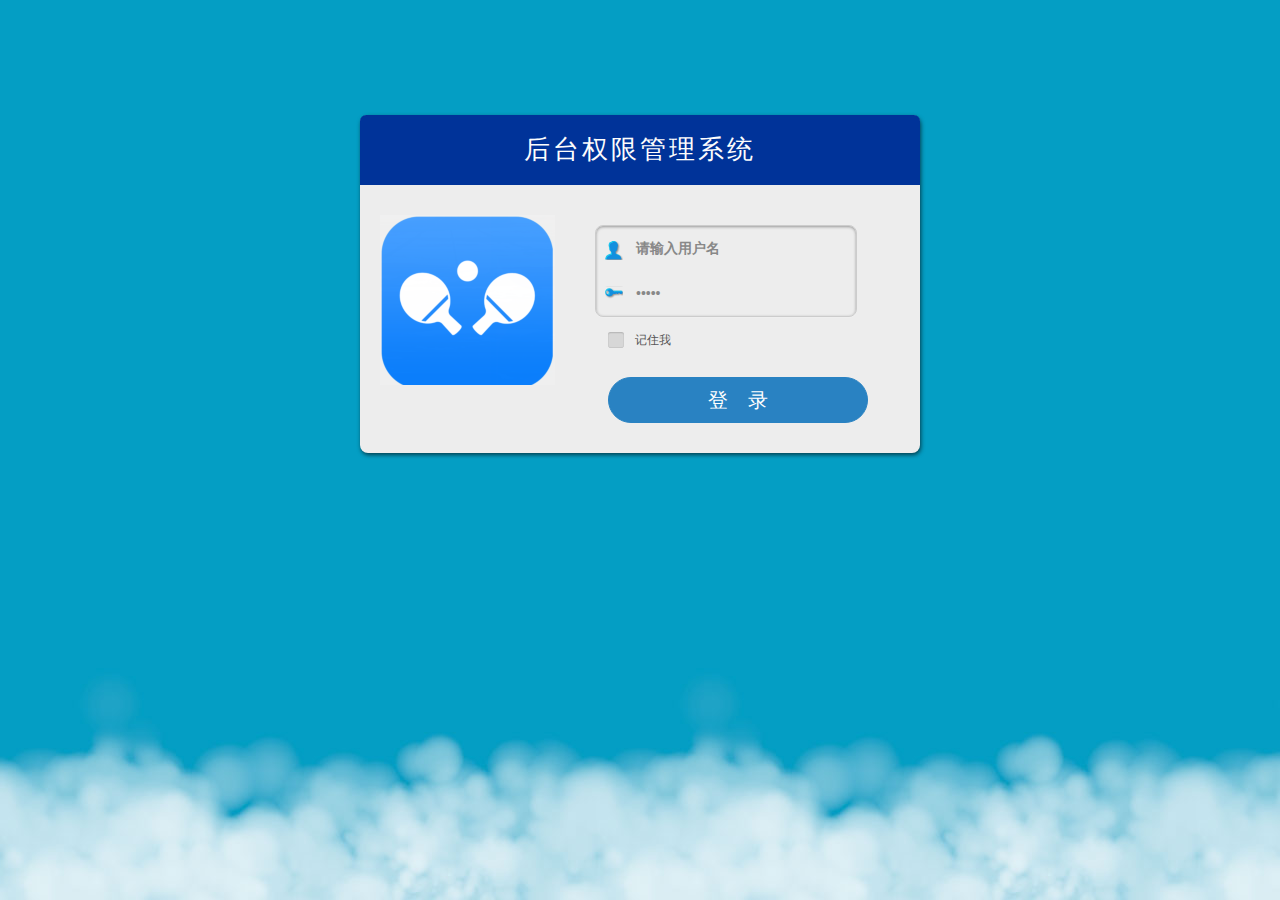
<file: src/main/webapp/login.html>
<!DOCTYPE html>
<html lang="en">
<head>
    <meta charset="UTF-8">
    <title>基于ssm的后台管理系统</title>
    <link rel="stylesheet" type="text/css" href="css/login.css"/>
    <link rel="stylesheet" type="text/css" href="ui/themes/default/easyui.css">
    <link rel="stylesheet" type="text/css" href="ui/themes/icon.css">
    <script type="text/javascript" src="ui/jquery.min.js"></script>
    <script type="text/javascript" src="ui/jquery.easyui.min.js"></script>
    <script type="text/javascript" src="ui/locale/easyui-lang-zh_CN.js"></script>
    <script type="text/javascript" src="ui/jquery.serializejson.min.js"></script>
    <script type="text/javascript" src="js/config.js"></script>
    <script type="text/javascript">
        /**
         * 登陆
         */
        function login(){
            var formdata = $('#loginform').serializeJSON();
            //提交登陆验证
            $.ajax({
                url: 'user/login',
                data:formdata,
                dataType: 'json',
                type: 'post',
                success:function(rtn){
                    //登陆成功
                    if(rtn.status==200){
                        location.href="index.html";
                    }else{
                        $.messager.alert('提示',rtn.msg,'info');
                    }
                }
            });
        }
    </script>
</head>


<body>
<div class='signup_container'>
    <div class="w-load"><div class="spin"></div></div>
    <h1 class="signup_title">后台权限管理系统</h1>
    <div id="userInfo">
        <span style="float: left; margin-left: 20px; height: 200px; border:0px solid red"><img src="images/erp1.jpg"/></span>
        <span style="float: left; margin-left: 40px; height: 100%; border:0px solid red">
            <div id="signup_forms" class="signup_forms clearfix">
                <form class="signup_form_form" id="loginform" method="post">
                    <div class="from_row first_row">
                        <label for="signup_name">请输入用户名</label>
                        <input type="text" name="user_code" placeholder="请输入用户名" id="signup_name" value="请输入用户名">
                    </div>
                    <div class="from_row">
                        <label for="signup_password">请输入密码</label>
                        <input type="password" name="user_pwd" placeholder="请输入密码" id="signup_password" value="请输入密码">
                    </div>
                </form>
            </div>
            <div id="foo"></div>
            <br>
        </span>

        <div class="login-btn-set">
            <div class="rem">记住我</div><br>
            <div class="mty-btn-pc mty-btn-blue" onclick="login()" tabindex="4">登　录</div>
        </div>
    </div>
</div>
</body>
</html>
</file>
<file: src/main/webapp/css/login.css>
/* CSS Document */
/* Download by http://www.codefans.net
* Basic Cascading Style Sheet
* Intructions: none
* Version: 1.0
* Updated: 2013-03-12
* Author: Zhang Ziyang
* Contact:
* QQ:1060927929
* Email:zzy85620987@163.com
*/

@charset "utf-8";
/***********************CSS RESET*********************/
body,div,dl,dt,dd,ul,ol,li,h1,h2,h3,h4,h5,h6,pre,   
form,fieldset,input,textarea,p,blockquote,th,td {   
    padding: 0;   
    margin: 0;   
}   
table {   
    border-collapse: collapse;   
    border-spacing: 0;   
}   
fieldset,img {   
    border: 0;   
}   
address,caption,cite,code,dfn,em,strong,th,var {   
    font-weight: normal;   
    font-style: normal;   
}   
ol,ul {   
    list-style: none;   
}   
caption,th {   
    text-align: left;
    text-indent:10px;
}   
h1,h2,h3,h4,h5,h6 {   
    font-weight: normal;   
    font-size: 100%;   
}   
q:before,q:after {   
    content:'';   
}   
abbr,acronym { border: 0;   
}  


.clear{
    clear:both;
}

body{
    background:url(../../images/linen-lt.png);
    font:12px "microsoft yahei";
    color: #565656;
}
input[type="button"],
input[type="submit"],
input[type="reset"] {
     background-color: transparent;
                padding: 0;  
                border: 0;
}

h1.title {
    font: 32px "microsoft yahei";
    margin:10px 20px;
    color:#666;
}
/* Forms */
input[type=text],
input[type=password],
textarea {
    background: #fafafa;
/*    -moz-box-shadow: inset 1px 1px 10px rgba(0,0,0,0.1);
    -webkit-box-shadow: inset 1px 1px 10px rgba(0,0,0,0.1);
    box-shadow: inset 1px 1px 10px rgba(0,0,0,0.1);*/
    border: 1px solid #ddd;
    color: #888;
    outline:none;
}
::-webkit-scrollbar{width:12px;height:12px}
::-webkit-scrollbar-button:vertical{display:none}
::-webkit-scrollbar-track:vertical{background-color:black}
::-webkit-scrollbar-track-piece{background: #FDFDFD;}
::-webkit-scrollbar-thumb:vertical{background-color:#8E8E8E;border-radius:5px}
::-webkit-scrollbar-thumb:vertical:hover{background-color:#3B3B3B}
::-webkit-scrollbar-corner:vertical{background-color:#535353}
::-webkit-scrollbar-resizer:vertical{background-color:#FF6E00}

@-webkit-keyframes animate-cloud {
  from {
    background-position: 600px 100%;
  }
  to {
    background-position: 0 100%;
  }
}
@-moz-keyframes animate-cloud {
  from {
    background-position: 600px 100%;
  }
  to {
    background-position: 0 100%;
  }
}
@-ms-keyframes animate-cloud {
  from {
    background-position: 600px 100%;
  }
  to {
    background-position: 0 100%;
  }
}
@-o-keyframes animate-cloud {
  from {
    background-position: 600px 100%;
  }
  to {
    background-position: 0 100%;
  }
}

html{
	height: 100%;
}
body{
   background:url(../images/cloud.png) 0 bottom repeat-x  #049ec4;
  -webkit-animation: animate-cloud 20s linear infinite;
  -moz-animation: animate-cloud 20s linear infinite;
  -ms-animation: animate-cloud 20s linear infinite;
  -o-animation: animate-cloud 20s linear infinite;
  animation: animate-cloud 20s linear infinite;
  width: 100%;
  height: auto;
}

.signup_container{
	width:560px;
	height: auto;
	margin:9% auto 0;
	padding-bottom: 20px;
	background: #EDEDED;
	text-align: center;
	border-radius: 8px;
	box-shadow: 1px 2px 4px rgba(0,0,0,0.6);
	-webkit-user-select:none;
	-ms-user-select:none;
}


h1.signup_title{
	width: 100%;
	height:70px;
	font: 26px/1.4 "microsoft yahei";
	text-align: center;
	text-indent:0px;
	letter-spacing:3px;
	color:#FDFDFD;
	line-height: 70px;
	border-top-left-radius: 6px;
	border-top-right-radius: 6px;
	background-color: #003399;
}

.signup_container img{
	margin:20px 0 0;
}

.signup_container .copyright{
	margin:20px 0;
	color: #ABABAB;
}

.signup_forms{
	width:260px;
	margin:30px auto 0;
	padding: 0;
	text-align: left;
	border: 1px solid #ccc;
	border-radius: 8px;
	box-shadow: inset 0 1px 3px rgba(0,0,0,0.36),0 1px 0 rgba(255,255,255,0.15);
}

.signup_forms .form_row {
	position:relative;
	border-top:1px solid #CCC;
	border-top:1px solid rgba(0,0,0,0.12);
}

.signup_forms label {
	display:none
}

.signup_forms input{
	width:100%;
	padding: 10px 0;
	text-indent: 40px;
	display:block;
	margin:0;
	border:0;
	outline: none;
	font:bold 14px/1.4 "microsoft yahei";
	line-height:25px;
	color: #888;
}


#signup_name{
	background: url('../images/i1.png') no-repeat 9px 15px;
}
#signup_password{
	background: url('../images/i2.png') no-repeat 9px 15px;
}
#signup_select{
   background: url('../images/i3.png') no-repeat 9px 12px;
}


#d{
	position: absolute;
	right: 10px;
	top: -14px;
	cursor: pointer;
}
#userInfo {margin-top:10px}
#admin{
	margin-top:32px;
	background: #FFF;
	padding: 5px;
}


.form_row ul{
	background: #EDEDED;
	width: 216px;
	position: absolute;
	display:none;
	border:1px solid #CCC;
	border-top: none;
	cursor: pointer;
}

.form_row li{
	width: 100%;
	padding: 6px 0;
	line-height: 25px;
	text-indent:30px;
}

.form_row li:hover{
	background:#19B4EA;
	color: #FFF;
}

.login-btn-set{
	width:260px;
	height: auto;
	overflow: hidden;
	margin:10px auto;
}
.login-btn{
	display: block;
	float: right;
	background: url(../images/login_btn.png) no-repeat;
	width: 157px;
	height:41px;
}

.login-btn:hover{
	background-position: 0 -48px;
}

.login-btn:active{
	background-position: 0 -96px;
}

.login-btn-set .rem{
	display: block;
	float: left;
	width: 10%;
	background: url(../images/remember.png) no-repeat;
	background-position: -2px -23px;
	width: 90px;
	height: 30px;
	cursor: pointer;

}
.login-btn-set .rem.selected{
	background-position: 0 0;
}

.mty-btn-pc {
	line-height: 44px;
	text-align: center;
	font-size: 20px;
	border-radius: 25px;
	cursor: pointer;
}

.mty-btn-blue {
	margin:30px auto 0;
	background: #2982c2;
	border: 1px solid #2982c2;
	color: #fff;
}

.tip{
	background: url(../images/tip.png) no-repeat;
	width:32px;
	height:32px;
	position: absolute;
	right: -36px;
	top:5px;
}

.tip.ok{
	background-position: 0 0;
}

.tip.error{
	background-position: 0 -34px;
}
</file>
<file: src/main/webapp/ui/themes/default/easyui.css>
.panel {
  overflow: hidden;
  text-align: left;
  margin: 0;
  border: 0;
  -moz-border-radius: 0 0 0 0;
  -webkit-border-radius: 0 0 0 0;
  border-radius: 0 0 0 0;
}
.panel-header,
.panel-body {
  border-width: 1px;
  border-style: solid;
}
.panel-header {
  padding: 5px;
  position: relative;
}
.panel-title {
  background: url('images/blank.gif') no-repeat;
}
.panel-header-noborder {
  border-width: 0 0 1px 0;
}
.panel-body {
  overflow: auto;
  border-top-width: 0;
  padding: 0;
}
.panel-body-noheader {
  border-top-width: 1px;
}
.panel-body-noborder {
  border-width: 0px;
}
.panel-with-icon {
  padding-left: 18px;
}
.panel-icon,
.panel-tool {
  position: absolute;
  top: 50%;
  margin-top: -8px;
  height: 16px;
  overflow: hidden;
}
.panel-icon {
  left: 5px;
  width: 16px;
}
.panel-tool {
  right: 5px;
  width: auto;
}
.panel-tool a {
  display: inline-block;
  width: 16px;
  height: 16px;
  opacity: 0.6;
  filter: alpha(opacity=60);
  margin: 0 0 0 2px;
  vertical-align: top;
}
.panel-tool a:hover {
  opacity: 1;
  filter: alpha(opacity=100);
  background-color: #eaf2ff;
  -moz-border-radius: 3px 3px 3px 3px;
  -webkit-border-radius: 3px 3px 3px 3px;
  border-radius: 3px 3px 3px 3px;
}
.panel-loading {
  padding: 11px 0px 10px 30px;
}
.panel-noscroll {
  overflow: hidden;
}
.panel-fit,
.panel-fit body {
  height: 100%;
  margin: 0;
  padding: 0;
  border: 0;
  overflow: hidden;
}
.panel-loading {
  background: url('images/loading.gif') no-repeat 10px 10px;
}
.panel-tool-close {
  background: url('images/panel_tools.png') no-repeat -16px 0px;
}
.panel-tool-min {
  background: url('images/panel_tools.png') no-repeat 0px 0px;
}
.panel-tool-max {
  background: url('images/panel_tools.png') no-repeat 0px -16px;
}
.panel-tool-restore {
  background: url('images/panel_tools.png') no-repeat -16px -16px;
}
.panel-tool-collapse {
  background: url('images/panel_tools.png') no-repeat -32px 0;
}
.panel-tool-expand {
  background: url('images/panel_tools.png') no-repeat -32px -16px;
}
.panel-header,
.panel-body {
  border-color: #95B8E7;
}
.panel-header {
  background-color: #E0ECFF;
  background: -webkit-linear-gradient(top,#EFF5FF 0,#E0ECFF 100%);
  background: -moz-linear-gradient(top,#EFF5FF 0,#E0ECFF 100%);
  background: -o-linear-gradient(top,#EFF5FF 0,#E0ECFF 100%);
  background: linear-gradient(to bottom,#EFF5FF 0,#E0ECFF 100%);
  background-repeat: repeat-x;
  filter: progid:DXImageTransform.Microsoft.gradient(startColorstr=#EFF5FF,endColorstr=#E0ECFF,GradientType=0);
}
.panel-body {
  background-color: #ffffff;
  color: #000000;
  font-size: 12px;
}
.panel-title {
  font-size: 12px;
  font-weight: bold;
  color: #0E2D5F;
  height: 16px;
  line-height: 16px;
}
.accordion {
  overflow: hidden;
  border-width: 1px;
  border-style: solid;
}
.accordion .accordion-header {
  border-width: 0 0 1px;
  cursor: pointer;
}
.accordion .accordion-body {
  border-width: 0 0 1px;
}
.accordion-noborder {
  border-width: 0;
}
.accordion-noborder .accordion-header {
  border-width: 0 0 1px;
}
.accordion-noborder .accordion-body {
  border-width: 0 0 1px;
}
.accordion-collapse {
  background: url('images/accordion_arrows.png') no-repeat 0 0;
}
.accordion-expand {
  background: url('images/accordion_arrows.png') no-repeat -16px 0;
}
.accordion {
  background: #ffffff;
  border-color: #95B8E7;
}
.accordion .accordion-header {
  background: #E0ECFF;
  filter: none;
}
.accordion .accordion-header-selected {
  background: #FBEC88;
}
.accordion .accordion-header-selected .panel-title {
  color: #000000;
}
.window {
  overflow: hidden;
  padding: 5px;
  border-width: 1px;
  border-style: solid;
}
.window .window-header {
  background: transparent;
  padding: 0px 0px 6px 0px;
}
.window .window-body {
  border-width: 1px;
  border-style: solid;
  border-top-width: 0px;
}
.window .window-body-noheader {
  border-top-width: 1px;
}
.window .window-header .panel-icon,
.window .window-header .panel-tool {
  top: 50%;
  margin-top: -11px;
}
.window .window-header .panel-icon {
  left: 1px;
}
.window .window-header .panel-tool {
  right: 1px;
}
.window .window-header .panel-with-icon {
  padding-left: 18px;
}
.window-proxy {
  position: absolute;
  overflow: hidden;
}
.window-proxy-mask {
  position: absolute;
  filter: alpha(opacity=5);
  opacity: 0.05;
}
.window-mask {
  position: absolute;
  left: 0;
  top: 0;
  width: 100%;
  height: 100%;
  filter: alpha(opacity=40);
  opacity: 0.40;
  font-size: 1px;
  *zoom: 1;
  overflow: hidden;
}
.window,
.window-shadow {
  position: absolute;
  -moz-border-radius: 5px 5px 5px 5px;
  -webkit-border-radius: 5px 5px 5px 5px;
  border-radius: 5px 5px 5px 5px;
}
.window-shadow {
  background: #ccc;
  -moz-box-shadow: 2px 2px 3px #cccccc;
  -webkit-box-shadow: 2px 2px 3px #cccccc;
  box-shadow: 2px 2px 3px #cccccc;
  filter: progid:DXImageTransform.Microsoft.Blur(pixelRadius=2,MakeShadow=false,ShadowOpacity=0.2);
}
.window,
.window .window-body {
  border-color: #95B8E7;
}
.window {
  background-color: #E0ECFF;
  background: -webkit-linear-gradient(top,#EFF5FF 0,#E0ECFF 20%);
  background: -moz-linear-gradient(top,#EFF5FF 0,#E0ECFF 20%);
  background: -o-linear-gradient(top,#EFF5FF 0,#E0ECFF 20%);
  background: linear-gradient(to bottom,#EFF5FF 0,#E0ECFF 20%);
  background-repeat: repeat-x;
  filter: progid:DXImageTransform.Microsoft.gradient(startColorstr=#EFF5FF,endColorstr=#E0ECFF,GradientType=0);
}
.window-proxy {
  border: 1px dashed #95B8E7;
}
.window-proxy-mask,
.window-mask {
  background: #ccc;
}
.dialog-content {
  overflow: auto;
}
.dialog-toolbar {
  padding: 2px 5px;
}
.dialog-tool-separator {
  float: left;
  height: 24px;
  border-left: 1px solid #ccc;
  border-right: 1px solid #fff;
  margin: 2px 1px;
}
.dialog-button {
  padding: 5px;
  text-align: right;
}
.dialog-button .l-btn {
  margin-left: 5px;
}
.dialog-toolbar,
.dialog-button {
  background: #F4F4F4;
}
.dialog-toolbar {
  border-bottom: 1px solid #dddddd;
}
.dialog-button {
  border-top: 1px solid #dddddd;
}
.combo {
  display: inline-block;
  white-space: nowrap;
  margin: 0;
  padding: 0;
  border-width: 1px;
  border-style: solid;
  overflow: hidden;
  vertical-align: middle;
}
.combo .combo-text {
  font-size: 12px;
  border: 0px;
  line-height: 20px;
  height: 20px;
  margin: 0;
  padding: 0px 2px;
  *margin-top: -1px;
  *height: 18px;
  *line-height: 18px;
  _height: 18px;
  _line-height: 18px;
  vertical-align: baseline;
}
.combo-arrow {
  width: 18px;
  height: 20px;
  overflow: hidden;
  display: inline-block;
  vertical-align: top;
  cursor: pointer;
  opacity: 0.6;
  filter: alpha(opacity=60);
}
.combo-arrow-hover {
  opacity: 1.0;
  filter: alpha(opacity=100);
}
.combo-panel {
  overflow: auto;
}
.combo-arrow {
  background: url('images/combo_arrow.png') no-repeat center center;
}
.combo,
.combo-panel {
  background-color: #ffffff;
}
.combo {
  border-color: #95B8E7;
  background-color: #ffffff;
}
.combo-arrow {
  background-color: #E0ECFF;
}
.combo-arrow-hover {
  background-color: #eaf2ff;
}
.combobox-item,
.combobox-group {
  font-size: 12px;
  padding: 3px;
  padding-right: 0px;
}
.combobox-item-disabled {
  opacity: 0.5;
  filter: alpha(opacity=50);
}
.combobox-gitem {
  padding-left: 10px;
}
.combobox-group {
  font-weight: bold;
}
.combobox-item-hover {
  background-color: #eaf2ff;
  color: #000000;
}
.combobox-item-selected {
  background-color: #FBEC88;
  color: #000000;
}
.layout {
  position: relative;
  overflow: hidden;
  margin: 0;
  padding: 0;
  z-index: 0;
}
.layout-panel {
  position: absolute;
  overflow: hidden;
}
.layout-panel-east,
.layout-panel-west {
  z-index: 2;
}
.layout-panel-north,
.layout-panel-south {
  z-index: 3;
}
.layout-expand {
  position: absolute;
  padding: 0px;
  font-size: 1px;
  cursor: pointer;
  z-index: 1;
}
.layout-expand .panel-header,
.layout-expand .panel-body {
  background: transparent;
  filter: none;
  overflow: hidden;
}
.layout-expand .panel-header {
  border-bottom-width: 0px;
}
.layout-split-proxy-h,
.layout-split-proxy-v {
  position: absolute;
  font-size: 1px;
  display: none;
  z-index: 5;
}
.layout-split-proxy-h {
  width: 5px;
  cursor: e-resize;
}
.layout-split-proxy-v {
  height: 5px;
  cursor: n-resize;
}
.layout-mask {
  position: absolute;
  background: #fafafa;
  filter: alpha(opacity=10);
  opacity: 0.10;
  z-index: 4;
}
.layout-button-up {
  background: url('images/layout_arrows.png') no-repeat -16px -16px;
}
.layout-button-down {
  background: url('images/layout_arrows.png') no-repeat -16px 0;
}
.layout-button-left {
  background: url('images/layout_arrows.png') no-repeat 0 0;
}
.layout-button-right {
  background: url('images/layout_arrows.png') no-repeat 0 -16px;
}
.layout-split-proxy-h,
.layout-split-proxy-v {
  background-color: #aac5e7;
}
.layout-split-north {
  border-bottom: 5px solid #E6EEF8;
}
.layout-split-south {
  border-top: 5px solid #E6EEF8;
}
.layout-split-east {
  border-left: 5px solid #E6EEF8;
}
.layout-split-west {
  border-right: 5px solid #E6EEF8;
}
.layout-expand {
  background-color: #E0ECFF;
}
.layout-expand-over {
  background-color: #E0ECFF;
}
.tabs-container {
  overflow: hidden;
}
.tabs-header {
  border-width: 1px;
  border-style: solid;
  border-bottom-width: 0;
  position: relative;
  padding: 0;
  padding-top: 2px;
  overflow: hidden;
}
.tabs-header-plain {
  border: 0;
  background: transparent;
}
.tabs-scroller-left,
.tabs-scroller-right {
  position: absolute;
  top: auto;
  bottom: 0;
  width: 18px;
  font-size: 1px;
  display: none;
  cursor: pointer;
  border-width: 1px;
  border-style: solid;
}
.tabs-scroller-left {
  left: 0;
}
.tabs-scroller-right {
  right: 0;
}
.tabs-tool {
  position: absolute;
  bottom: 0;
  padding: 1px;
  overflow: hidden;
  border-width: 1px;
  border-style: solid;
}
.tabs-header-plain .tabs-tool {
  padding: 0 1px;
}
.tabs-wrap {
  position: relative;
  left: 0;
  overflow: hidden;
  width: 100%;
  margin: 0;
  padding: 0;
}
.tabs-scrolling {
  margin-left: 18px;
  margin-right: 18px;
}
.tabs-disabled {
  opacity: 0.3;
  filter: alpha(opacity=30);
}
.tabs {
  list-style-type: none;
  height: 26px;
  margin: 0px;
  padding: 0px;
  padding-left: 4px;
  width: 5000px;
  border-style: solid;
  border-width: 0 0 1px 0;
}
.tabs li {
  float: left;
  display: inline-block;
  margin: 0 4px -1px 0;
  padding: 0;
  position: relative;
  border: 0;
}
.tabs li a.tabs-inner {
  display: inline-block;
  text-decoration: none;
  margin: 0;
  padding: 0 10px;
  height: 25px;
  line-height: 25px;
  text-align: center;
  white-space: nowrap;
  border-width: 1px;
  border-style: solid;
  -moz-border-radius: 5px 5px 0 0;
  -webkit-border-radius: 5px 5px 0 0;
  border-radius: 5px 5px 0 0;
}
.tabs li.tabs-selected a.tabs-inner {
  font-weight: bold;
  outline: none;
}
.tabs li.tabs-selected a:hover.tabs-inner {
  cursor: default;
  pointer: default;
}
.tabs li a.tabs-close,
.tabs-p-tool {
  position: absolute;
  font-size: 1px;
  display: block;
  height: 12px;
  padding: 0;
  top: 50%;
  margin-top: -6px;
  overflow: hidden;
}
.tabs li a.tabs-close {
  width: 12px;
  right: 5px;
  opacity: 0.6;
  filter: alpha(opacity=60);
}
.tabs-p-tool {
  right: 16px;
}
.tabs-p-tool a {
  display: inline-block;
  font-size: 1px;
  width: 12px;
  height: 12px;
  margin: 0;
  opacity: 0.6;
  filter: alpha(opacity=60);
}
.tabs li a:hover.tabs-close,
.tabs-p-tool a:hover {
  opacity: 1;
  filter: alpha(opacity=100);
  cursor: hand;
  cursor: pointer;
}
.tabs-with-icon {
  padding-left: 18px;
}
.tabs-icon {
  position: absolute;
  width: 16px;
  height: 16px;
  left: 10px;
  top: 50%;
  margin-top: -8px;
}
.tabs-title {
  font-size: 12px;
}
.tabs-closable {
  padding-right: 8px;
}
.tabs-panels {
  margin: 0px;
  padding: 0px;
  border-width: 1px;
  border-style: solid;
  border-top-width: 0;
  overflow: hidden;
}
.tabs-header-bottom {
  border-width: 0 1px 1px 1px;
  padding: 0 0 2px 0;
}
.tabs-header-bottom .tabs {
  border-width: 1px 0 0 0;
}
.tabs-header-bottom .tabs li {
  margin: -1px 4px 0 0;
}
.tabs-header-bottom .tabs li a.tabs-inner {
  -moz-border-radius: 0 0 5px 5px;
  -webkit-border-radius: 0 0 5px 5px;
  border-radius: 0 0 5px 5px;
}
.tabs-header-bottom .tabs-tool {
  top: 0;
}
.tabs-header-bottom .tabs-scroller-left,
.tabs-header-bottom .tabs-scroller-right {
  top: 0;
  bottom: auto;
}
.tabs-panels-top {
  border-width: 1px 1px 0 1px;
}
.tabs-header-left {
  float: left;
  border-width: 1px 0 1px 1px;
  padding: 0;
}
.tabs-header-right {
  float: right;
  border-width: 1px 1px 1px 0;
  padding: 0;
}
.tabs-header-left .tabs-wrap,
.tabs-header-right .tabs-wrap {
  height: 100%;
}
.tabs-header-left .tabs {
  height: 100%;
  padding: 4px 0 0 4px;
  border-width: 0 1px 0 0;
}
.tabs-header-right .tabs {
  height: 100%;
  padding: 4px 4px 0 0;
  border-width: 0 0 0 1px;
}
.tabs-header-left .tabs li,
.tabs-header-right .tabs li {
  display: block;
  width: 100%;
  position: relative;
}
.tabs-header-left .tabs li {
  left: auto;
  right: 0;
  margin: 0 -1px 4px 0;
  float: right;
}
.tabs-header-right .tabs li {
  left: 0;
  right: auto;
  margin: 0 0 4px -1px;
  float: left;
}
.tabs-header-left .tabs li a.tabs-inner {
  display: block;
  text-align: left;
  -moz-border-radius: 5px 0 0 5px;
  -webkit-border-radius: 5px 0 0 5px;
  border-radius: 5px 0 0 5px;
}
.tabs-header-right .tabs li a.tabs-inner {
  display: block;
  text-align: left;
  -moz-border-radius: 0 5px 5px 0;
  -webkit-border-radius: 0 5px 5px 0;
  border-radius: 0 5px 5px 0;
}
.tabs-panels-right {
  float: right;
  border-width: 1px 1px 1px 0;
}
.tabs-panels-left {
  float: left;
  border-width: 1px 0 1px 1px;
}
.tabs-header-noborder,
.tabs-panels-noborder {
  border: 0px;
}
.tabs-header-plain {
  border: 0px;
  background: transparent;
}
.tabs-scroller-left {
  background: #E0ECFF url('images/tabs_icons.png') no-repeat 1px center;
}
.tabs-scroller-right {
  background: #E0ECFF url('images/tabs_icons.png') no-repeat -15px center;
}
.tabs li a.tabs-close {
  background: url('images/tabs_icons.png') no-repeat -34px center;
}
.tabs li a.tabs-inner:hover {
  background: #eaf2ff;
  color: #000000;
  filter: none;
}
.tabs li.tabs-selected a.tabs-inner {
  background-color: #ffffff;
  color: #0E2D5F;
  background: -webkit-linear-gradient(top,#EFF5FF 0,#ffffff 100%);
  background: -moz-linear-gradient(top,#EFF5FF 0,#ffffff 100%);
  background: -o-linear-gradient(top,#EFF5FF 0,#ffffff 100%);
  background: linear-gradient(to bottom,#EFF5FF 0,#ffffff 100%);
  background-repeat: repeat-x;
  filter: progid:DXImageTransform.Microsoft.gradient(startColorstr=#EFF5FF,endColorstr=#ffffff,GradientType=0);
}
.tabs-header-bottom .tabs li.tabs-selected a.tabs-inner {
  background: -webkit-linear-gradient(top,#ffffff 0,#EFF5FF 100%);
  background: -moz-linear-gradient(top,#ffffff 0,#EFF5FF 100%);
  background: -o-linear-gradient(top,#ffffff 0,#EFF5FF 100%);
  background: linear-gradient(to bottom,#ffffff 0,#EFF5FF 100%);
  background-repeat: repeat-x;
  filter: progid:DXImageTransform.Microsoft.gradient(startColorstr=#ffffff,endColorstr=#EFF5FF,GradientType=0);
}
.tabs-header-left .tabs li.tabs-selected a.tabs-inner {
  background: -webkit-linear-gradient(left,#EFF5FF 0,#ffffff 100%);
  background: -moz-linear-gradient(left,#EFF5FF 0,#ffffff 100%);
  background: -o-linear-gradient(left,#EFF5FF 0,#ffffff 100%);
  background: linear-gradient(to right,#EFF5FF 0,#ffffff 100%);
  background-repeat: repeat-y;
  filter: progid:DXImageTransform.Microsoft.gradient(startColorstr=#EFF5FF,endColorstr=#ffffff,GradientType=1);
}
.tabs-header-right .tabs li.tabs-selected a.tabs-inner {
  background: -webkit-linear-gradient(left,#ffffff 0,#EFF5FF 100%);
  background: -moz-linear-gradient(left,#ffffff 0,#EFF5FF 100%);
  background: -o-linear-gradient(left,#ffffff 0,#EFF5FF 100%);
  background: linear-gradient(to right,#ffffff 0,#EFF5FF 100%);
  background-repeat: repeat-y;
  filter: progid:DXImageTransform.Microsoft.gradient(startColorstr=#ffffff,endColorstr=#EFF5FF,GradientType=1);
}
.tabs li a.tabs-inner {
  color: #0E2D5F;
  background-color: #E0ECFF;
  background: -webkit-linear-gradient(top,#EFF5FF 0,#E0ECFF 100%);
  background: -moz-linear-gradient(top,#EFF5FF 0,#E0ECFF 100%);
  background: -o-linear-gradient(top,#EFF5FF 0,#E0ECFF 100%);
  background: linear-gradient(to bottom,#EFF5FF 0,#E0ECFF 100%);
  background-repeat: repeat-x;
  filter: progid:DXImageTransform.Microsoft.gradient(startColorstr=#EFF5FF,endColorstr=#E0ECFF,GradientType=0);
}
.tabs-header,
.tabs-tool {
  background-color: #E0ECFF;
}
.tabs-header-plain {
  background: transparent;
}
.tabs-header,
.tabs-scroller-left,
.tabs-scroller-right,
.tabs-tool,
.tabs,
.tabs-panels,
.tabs li a.tabs-inner,
.tabs li.tabs-selected a.tabs-inner,
.tabs-header-bottom .tabs li.tabs-selected a.tabs-inner,
.tabs-header-left .tabs li.tabs-selected a.tabs-inner,
.tabs-header-right .tabs li.tabs-selected a.tabs-inner {
  border-color: #95B8E7;
}
.tabs-p-tool a:hover,
.tabs li a:hover.tabs-close,
.tabs-scroller-over {
  background-color: #eaf2ff;
}
.tabs li.tabs-selected a.tabs-inner {
  border-bottom: 1px solid #ffffff;
}
.tabs-header-bottom .tabs li.tabs-selected a.tabs-inner {
  border-top: 1px solid #ffffff;
}
.tabs-header-left .tabs li.tabs-selected a.tabs-inner {
  border-right: 1px solid #ffffff;
}
.tabs-header-right .tabs li.tabs-selected a.tabs-inner {
  border-left: 1px solid #ffffff;
}
a.l-btn {
  background-position: right 0;
  text-decoration: none;
  display: inline-block;
  zoom: 1;
  height: 24px;
  padding-right: 18px;
  cursor: pointer;
  outline: none;
}
a.l-btn-plain {
  border: 0;
  padding: 1px 6px 1px 1px;
}
a.l-btn-disabled {
  color: #ccc;
  opacity: 0.5;
  filter: alpha(opacity=50);
  cursor: default;
}
a.l-btn span.l-btn-left {
  display: inline-block;
  background-position: 0 -48px;
  padding: 0 0 0 18px;
  line-height: 24px;
  height: 24px;
}
a.l-btn-plain span.l-btn-left {
  padding-left: 5px;
}
a.l-btn span span.l-btn-text {
  position: relative;
  display: inline-block;
  vertical-align: top;
  top: 4px;
  width: auto;
  height: 16px;
  line-height: 16px;
  font-size: 12px;
  padding: 0;
  margin: 0;
}
a.l-btn span span.l-btn-icon-left {
  padding: 0 0 0 20px;
  background-position: left center;
}
a.l-btn span span.l-btn-icon-right {
  padding: 0 20px 0 0;
  background-position: right center;
}
a.l-btn span span span.l-btn-empty {
  display: inline-block;
  margin: 0;
  padding: 0;
  width: 16px;
}
a:hover.l-btn {
  background-position: right -24px;
  outline: none;
  text-decoration: none;
}
a:hover.l-btn span.l-btn-left {
  background-position: 0 bottom;
}
a:hover.l-btn-plain {
  padding: 0 5px 0 0;
}
a:hover.l-btn-disabled {
  background-position: right 0;
}
a:hover.l-btn-disabled span.l-btn-left {
  background-position: 0 -48px;
}
a.l-btn .l-btn-focus {
  outline: #0000FF dotted thin;
}
a.l-btn {
  color: #444;
  background-image: url('images/linkbutton_bg.png');
  background-repeat: no-repeat;
  -moz-border-radius: 5px 5px 5px 5px;
  -webkit-border-radius: 5px 5px 5px 5px;
  border-radius: 5px 5px 5px 5px;
}
a.l-btn span.l-btn-left {
  background-image: url('images/linkbutton_bg.png');
  background-repeat: no-repeat;
}
a.l-btn-plain,
a.l-btn-plain span.l-btn-left {
  background: transparent;
  border: 0;
  filter: none;
}
a:hover.l-btn-plain {
  background: #eaf2ff;
  color: #000000;
  border: 1px solid #b7d2ff;
  -moz-border-radius: 5px 5px 5px 5px;
  -webkit-border-radius: 5px 5px 5px 5px;
  border-radius: 5px 5px 5px 5px;
}
a.l-btn-disabled,
a:hover.l-btn-disabled {
  color: #444;
  filter: alpha(opacity=50);
}
a.l-btn-plain-disabled,
a:hover.l-btn-plain-disabled {
  background: transparent;
  filter: alpha(opacity=50);
}
a.l-btn-selected,
a:hover.l-btn-selected {
  background-position: right -24px;
}
a.l-btn-selected span.l-btn-left,
a:hover.l-btn-selected span.l-btn-left {
  background-position: 0 bottom;
}
a.l-btn-plain-selected,
a:hover.l-btn-plain-selected {
  background: #ddd;
}
.datagrid .panel-body {
  overflow: hidden;
  position: relative;
}
.datagrid-view {
  position: relative;
  overflow: hidden;
}
.datagrid-view1,
.datagrid-view2 {
  position: absolute;
  overflow: hidden;
  top: 0;
}
.datagrid-view1 {
  left: 0;
}
.datagrid-view2 {
  right: 0;
}
.datagrid-mask {
  position: absolute;
  left: 0;
  top: 0;
  width: 100%;
  height: 100%;
  opacity: 0.3;
  filter: alpha(opacity=30);
  display: none;
}
.datagrid-mask-msg {
  position: absolute;
  top: 50%;
  margin-top: -20px;
  padding: 12px 5px 10px 30px;
  width: auto;
  height: 16px;
  border-width: 2px;
  border-style: solid;
  display: none;
}
.datagrid-sort-icon {
  padding: 0;
}
.datagrid-toolbar {
  height: auto;
  padding: 1px 2px;
  border-width: 0 0 1px 0;
  border-style: solid;
}
.datagrid-btn-separator {
  float: left;
  height: 24px;
  border-left: 1px solid #ccc;
  border-right: 1px solid #fff;
  margin: 2px 1px;
}
.datagrid .datagrid-pager {
  display: block;
  margin: 0;
  border-width: 1px 0 0 0;
  border-style: solid;
}
.datagrid .datagrid-pager-top {
  border-width: 0 0 1px 0;
}
.datagrid-header {
  overflow: hidden;
  cursor: default;
  border-width: 0 0 1px 0;
  border-style: solid;
}
.datagrid-header-inner {
  float: left;
  width: 10000px;
}
.datagrid-header-row,
.datagrid-row {
  height: 25px;
}
.datagrid-header td,
.datagrid-body td,
.datagrid-footer td {
  border-width: 0 1px 1px 0;
  border-style: dotted;
  margin: 0;
  padding: 0;
}
.datagrid-cell,
.datagrid-cell-group,
.datagrid-header-rownumber,
.datagrid-cell-rownumber {
  margin: 0;
  padding: 0 4px;
  white-space: nowrap;
  word-wrap: normal;
  overflow: hidden;
  height: 18px;
  line-height: 18px;
  font-size: 12px;
}
.datagrid-header .datagrid-cell {
  height: auto;
}
.datagrid-header .datagrid-cell span {
  font-size: 12px;
}
.datagrid-cell-group {
  text-align: center;
}
.datagrid-header-rownumber,
.datagrid-cell-rownumber {
  width: 25px;
  text-align: center;
  margin: 0;
  padding: 0;
}
.datagrid-body {
  margin: 0;
  padding: 0;
  overflow: auto;
  zoom: 1;
}
.datagrid-view1 .datagrid-body-inner {
  padding-bottom: 20px;
}
.datagrid-view1 .datagrid-body {
  overflow: hidden;
}
.datagrid-footer {
  overflow: hidden;
}
.datagrid-footer-inner {
  border-width: 1px 0 0 0;
  border-style: solid;
  width: 10000px;
  float: left;
}
.datagrid-row-editing .datagrid-cell {
  height: auto;
}
.datagrid-header-check,
.datagrid-cell-check {
  padding: 0;
  width: 27px;
  height: 18px;
  font-size: 1px;
  text-align: center;
  overflow: hidden;
}
.datagrid-header-check input,
.datagrid-cell-check input {
  margin: 0;
  padding: 0;
  width: 15px;
  height: 18px;
}
.datagrid-resize-proxy {
  position: absolute;
  width: 1px;
  height: 10000px;
  top: 0;
  cursor: e-resize;
  display: none;
}
.datagrid-body .datagrid-editable {
  margin: 0;
  padding: 0;
}
.datagrid-body .datagrid-editable table {
  width: 100%;
  height: 100%;
}
.datagrid-body .datagrid-editable td {
  border: 0;
  margin: 0;
  padding: 0;
}
.datagrid-body .datagrid-editable .datagrid-editable-input {
  margin: 0;
  padding: 2px;
  border-width: 1px;
  border-style: solid;
}
.datagrid-sort-desc .datagrid-sort-icon {
  padding: 0 13px 0 0;
  background: url('images/datagrid_icons.png') no-repeat -16px center;
}
.datagrid-sort-asc .datagrid-sort-icon {
  padding: 0 13px 0 0;
  background: url('images/datagrid_icons.png') no-repeat 0px center;
}
.datagrid-row-collapse {
  background: url('images/datagrid_icons.png') no-repeat -48px center;
}
.datagrid-row-expand {
  background: url('images/datagrid_icons.png') no-repeat -32px center;
}
.datagrid-mask-msg {
  background: #ffffff url('images/loading.gif') no-repeat scroll 5px center;
}
.datagrid-header,
.datagrid-td-rownumber {
  background-color: #efefef;
  background: -webkit-linear-gradient(top,#F9F9F9 0,#efefef 100%);
  background: -moz-linear-gradient(top,#F9F9F9 0,#efefef 100%);
  background: -o-linear-gradient(top,#F9F9F9 0,#efefef 100%);
  background: linear-gradient(to bottom,#F9F9F9 0,#efefef 100%);
  background-repeat: repeat-x;
  filter: progid:DXImageTransform.Microsoft.gradient(startColorstr=#F9F9F9,endColorstr=#efefef,GradientType=0);
}
.datagrid-cell-rownumber {
  color: #000000;
}
.datagrid-resize-proxy {
  background: #aac5e7;
}
.datagrid-mask {
  background: #ccc;
}
.datagrid-mask-msg {
  border-color: #95B8E7;
}
.datagrid-toolbar,
.datagrid-pager {
  background: #F4F4F4;
}
.datagrid-header,
.datagrid-toolbar,
.datagrid-pager,
.datagrid-footer-inner {
  border-color: #dddddd;
}
.datagrid-header td,
.datagrid-body td,
.datagrid-footer td {
  border-color: #ccc;
}
.datagrid-htable,
.datagrid-btable,
.datagrid-ftable {
  color: #000000;
  border-collapse: separate;
}
.datagrid-row-alt {
  background: #fafafa;
}
.datagrid-row-over,
.datagrid-header td.datagrid-header-over {
  background: #eaf2ff;
  color: #000000;
  cursor: default;
}
.datagrid-row-selected {
  background: #FBEC88;
  color: #000000;
}
.datagrid-body .datagrid-editable .datagrid-editable-input {
  border-color: #95B8E7;
}
.propertygrid .datagrid-view1 .datagrid-body td {
  padding-bottom: 1px;
  border-width: 0 1px 0 0;
}
.propertygrid .datagrid-group {
  height: 21px;
  overflow: hidden;
  border-width: 0 0 1px 0;
  border-style: solid;
}
.propertygrid .datagrid-group span {
  font-weight: bold;
}
.propertygrid .datagrid-view1 .datagrid-body td {
  border-color: #dddddd;
}
.propertygrid .datagrid-view1 .datagrid-group {
  border-color: #E0ECFF;
}
.propertygrid .datagrid-view2 .datagrid-group {
  border-color: #dddddd;
}
.propertygrid .datagrid-group,
.propertygrid .datagrid-view1 .datagrid-body,
.propertygrid .datagrid-view1 .datagrid-row-over,
.propertygrid .datagrid-view1 .datagrid-row-selected {
  background: #E0ECFF;
}
.pagination {
  zoom: 1;
}
.pagination table {
  float: left;
  height: 30px;
}
.pagination td {
  border: 0;
}
.pagination-btn-separator {
  float: left;
  height: 24px;
  border-left: 1px solid #ccc;
  border-right: 1px solid #fff;
  margin: 3px 1px;
}
.pagination .pagination-num {
  border-width: 1px;
  border-style: solid;
  margin: 0 2px;
  padding: 2px;
  width: 2em;
  height: auto;
}
.pagination-page-list {
  margin: 0px 6px;
  padding: 1px 2px;
  width: auto;
  height: auto;
  border-width: 1px;
  border-style: solid;
}
.pagination-info {
  float: right;
  margin: 0 6px 0 0;
  padding: 0;
  height: 30px;
  line-height: 30px;
  font-size: 12px;
}
.pagination span {
  font-size: 12px;
}
a.pagination-link {
  padding: 1px;
}
a.pagination-link span.l-btn-left {
  padding-left: 0;
}
a.pagination-link span span.l-btn-text {
  width: 24px;
  text-align: center;
}
a:hover.pagination-link {
  padding: 0;
}
.pagination-first {
  background: url('images/pagination_icons.png') no-repeat 0 center;
}
.pagination-prev {
  background: url('images/pagination_icons.png') no-repeat -16px center;
}
.pagination-next {
  background: url('images/pagination_icons.png') no-repeat -32px center;
}
.pagination-last {
  background: url('images/pagination_icons.png') no-repeat -48px center;
}
.pagination-load {
  background: url('images/pagination_icons.png') no-repeat -64px center;
}
.pagination-loading {
  background: url('images/loading.gif') no-repeat center center;
}
.pagination-page-list,
.pagination .pagination-num {
  border-color: #95B8E7;
}
.calendar {
  border-width: 1px;
  border-style: solid;
  padding: 1px;
  overflow: hidden;
}
.calendar table {
  border-collapse: separate;
  font-size: 12px;
  width: 100%;
  height: 100%;
}
.calendar table td,
.calendar table th {
  font-size: 12px;
}
.calendar-noborder {
  border: 0;
}
.calendar-header {
  position: relative;
  height: 22px;
}
.calendar-title {
  text-align: center;
  height: 22px;
}
.calendar-title span {
  position: relative;
  display: inline-block;
  top: 2px;
  padding: 0 3px;
  height: 18px;
  line-height: 18px;
  font-size: 12px;
  cursor: pointer;
  -moz-border-radius: 5px 5px 5px 5px;
  -webkit-border-radius: 5px 5px 5px 5px;
  border-radius: 5px 5px 5px 5px;
}
.calendar-prevmonth,
.calendar-nextmonth,
.calendar-prevyear,
.calendar-nextyear {
  position: absolute;
  top: 50%;
  margin-top: -7px;
  width: 14px;
  height: 14px;
  cursor: pointer;
  font-size: 1px;
  -moz-border-radius: 5px 5px 5px 5px;
  -webkit-border-radius: 5px 5px 5px 5px;
  border-radius: 5px 5px 5px 5px;
}
.calendar-prevmonth {
  left: 20px;
  background: url('images/calendar_arrows.png') no-repeat -18px -2px;
}
.calendar-nextmonth {
  right: 20px;
  background: url('images/calendar_arrows.png') no-repeat -34px -2px;
}
.calendar-prevyear {
  left: 3px;
  background: url('images/calendar_arrows.png') no-repeat -1px -2px;
}
.calendar-nextyear {
  right: 3px;
  background: url('images/calendar_arrows.png') no-repeat -49px -2px;
}
.calendar-body {
  position: relative;
}
.calendar-body th,
.calendar-body td {
  text-align: center;
}
.calendar-day {
  border: 0;
  padding: 1px;
  cursor: pointer;
  -moz-border-radius: 5px 5px 5px 5px;
  -webkit-border-radius: 5px 5px 5px 5px;
  border-radius: 5px 5px 5px 5px;
}
.calendar-other-month {
  opacity: 0.3;
  filter: alpha(opacity=30);
}
.calendar-menu {
  position: absolute;
  top: 0;
  left: 0;
  width: 180px;
  height: 150px;
  padding: 5px;
  font-size: 12px;
  display: none;
  overflow: hidden;
}
.calendar-menu-year-inner {
  text-align: center;
  padding-bottom: 5px;
}
.calendar-menu-year {
  width: 40px;
  text-align: center;
  border-width: 1px;
  border-style: solid;
  margin: 0;
  padding: 2px;
  font-weight: bold;
  font-size: 12px;
}
.calendar-menu-prev,
.calendar-menu-next {
  display: inline-block;
  width: 21px;
  height: 21px;
  vertical-align: top;
  cursor: pointer;
  -moz-border-radius: 5px 5px 5px 5px;
  -webkit-border-radius: 5px 5px 5px 5px;
  border-radius: 5px 5px 5px 5px;
}
.calendar-menu-prev {
  margin-right: 10px;
  background: url('images/calendar_arrows.png') no-repeat 2px 2px;
}
.calendar-menu-next {
  margin-left: 10px;
  background: url('images/calendar_arrows.png') no-repeat -45px 2px;
}
.calendar-menu-month {
  text-align: center;
  cursor: pointer;
  font-weight: bold;
  -moz-border-radius: 5px 5px 5px 5px;
  -webkit-border-radius: 5px 5px 5px 5px;
  border-radius: 5px 5px 5px 5px;
}
.calendar-body th,
.calendar-menu-month {
  color: #4d4d4d;
}
.calendar-day {
  color: #000000;
}
.calendar-sunday {
  color: #CC2222;
}
.calendar-saturday {
  color: #00ee00;
}
.calendar-today {
  color: #0000ff;
}
.calendar-menu-year {
  border-color: #95B8E7;
}
.calendar {
  border-color: #95B8E7;
}
.calendar-header {
  background: #E0ECFF;
}
.calendar-body,
.calendar-menu {
  background: #ffffff;
}
.calendar-body th {
  background: #F4F4F4;
}
.calendar-hover,
.calendar-nav-hover,
.calendar-menu-hover {
  background-color: #eaf2ff;
  color: #000000;
}
.calendar-hover {
  border: 1px solid #b7d2ff;
  padding: 0;
}
.calendar-selected {
  background-color: #FBEC88;
  color: #000000;
  border: 1px solid #E2C608;
  padding: 0;
}
.datebox-calendar-inner {
  height: 180px;
}
.datebox-button {
  height: 18px;
  padding: 2px 5px;
  text-align: center;
}
.datebox-button a {
  font-size: 12px;
  font-weight: bold;
  text-decoration: none;
  opacity: 0.6;
  filter: alpha(opacity=60);
}
.datebox-button a:hover {
  opacity: 1.0;
  filter: alpha(opacity=100);
}
.datebox-current,
.datebox-close {
  float: left;
}
.datebox-close {
  float: right;
}
.datebox .combo-arrow {
  background-image: url('images/datebox_arrow.png');
  background-position: center center;
}
.datebox-button {
  background-color: #F4F4F4;
}
.datebox-button a {
  color: #444;
}
.spinner {
  display: inline-block;
  white-space: nowrap;
  margin: 0;
  padding: 0;
  border-width: 1px;
  border-style: solid;
  overflow: hidden;
  vertical-align: middle;
}
.spinner .spinner-text {
  font-size: 12px;
  border: 0px;
  line-height: 20px;
  height: 20px;
  margin: 0;
  padding: 0 2px;
  *margin-top: -1px;
  *height: 18px;
  *line-height: 18px;
  _height: 18px;
  _line-height: 18px;
  vertical-align: baseline;
}
.spinner-arrow {
  display: inline-block;
  overflow: hidden;
  vertical-align: top;
  margin: 0;
  padding: 0;
}
.spinner-arrow-up,
.spinner-arrow-down {
  opacity: 0.6;
  filter: alpha(opacity=60);
  display: block;
  font-size: 1px;
  width: 18px;
  height: 10px;
}
.spinner-arrow-hover {
  opacity: 1.0;
  filter: alpha(opacity=100);
}
.spinner-arrow-up {
  background: url('images/spinner_arrows.png') no-repeat 1px center;
}
.spinner-arrow-down {
  background: url('images/spinner_arrows.png') no-repeat -15px center;
}
.spinner {
  border-color: #95B8E7;
}
.spinner-arrow {
  background-color: #E0ECFF;
}
.spinner-arrow-hover {
  background-color: #eaf2ff;
}
.progressbar {
  border-width: 1px;
  border-style: solid;
  -moz-border-radius: 5px 5px 5px 5px;
  -webkit-border-radius: 5px 5px 5px 5px;
  border-radius: 5px 5px 5px 5px;
  overflow: hidden;
  position: relative;
}
.progressbar-text {
  text-align: center;
  position: absolute;
}
.progressbar-value {
  position: relative;
  overflow: hidden;
  width: 0;
  -moz-border-radius: 5px 0 0 5px;
  -webkit-border-radius: 5px 0 0 5px;
  border-radius: 5px 0 0 5px;
}
.progressbar {
  border-color: #95B8E7;
}
.progressbar-text {
  color: #000000;
  font-size: 12px;
}
.progressbar-value .progressbar-text {
  background-color: #FBEC88;
  color: #000000;
}
.searchbox {
  display: inline-block;
  white-space: nowrap;
  margin: 0;
  padding: 0;
  border-width: 1px;
  border-style: solid;
  overflow: hidden;
}
.searchbox .searchbox-text {
  font-size: 12px;
  border: 0;
  margin: 0;
  padding: 0;
  line-height: 20px;
  height: 20px;
  *margin-top: -1px;
  *height: 18px;
  *line-height: 18px;
  _height: 18px;
  _line-height: 18px;
  vertical-align: baseline;
}
.searchbox .searchbox-prompt {
  font-size: 12px;
  color: #ccc;
}
.searchbox-button {
  width: 18px;
  height: 20px;
  overflow: hidden;
  display: inline-block;
  vertical-align: top;
  cursor: pointer;
  opacity: 0.6;
  filter: alpha(opacity=60);
}
.searchbox-button-hover {
  opacity: 1.0;
  filter: alpha(opacity=100);
}
.searchbox a.l-btn-plain {
  height: 20px;
  border: 0;
  padding: 0 6px 0 0;
  vertical-align: top;
  opacity: 0.6;
  filter: alpha(opacity=60);
  -moz-border-radius: 0 0 0 0;
  -webkit-border-radius: 0 0 0 0;
  border-radius: 0 0 0 0;
}
.searchbox a.l-btn .l-btn-left {
  padding: 0 0 0 4px;
}
.searchbox a.l-btn .l-btn-text {
  position: static;
  vertical-align: top;
}
.searchbox a.l-btn-plain:hover {
  border: 0;
  padding: 0 6px 0 0;
  opacity: 1.0;
  filter: alpha(opacity=100);
  -moz-border-radius: 0 0 0 0;
  -webkit-border-radius: 0 0 0 0;
  border-radius: 0 0 0 0;
}
.searchbox a.m-btn-plain-active {
  -moz-border-radius: 0 0 0 0;
  -webkit-border-radius: 0 0 0 0;
  border-radius: 0 0 0 0;
}
.searchbox-button {
  background: url('images/searchbox_button.png') no-repeat center center;
}
.searchbox {
  border-color: #95B8E7;
  background-color: #fff;
}
.searchbox a.l-btn-plain {
  background: #E0ECFF;
}
.slider-disabled {
  opacity: 0.5;
  filter: alpha(opacity=50);
}
.slider-h {
  height: 22px;
}
.slider-v {
  width: 22px;
}
.slider-inner {
  position: relative;
  height: 6px;
  top: 7px;
  border-width: 1px;
  border-style: solid;
  border-radius: 5px;
}
.slider-handle {
  position: absolute;
  display: block;
  outline: none;
  width: 20px;
  height: 20px;
  top: -7px;
  margin-left: -10px;
}
.slider-tip {
  position: absolute;
  display: inline-block;
  line-height: 12px;
  font-size: 12px;
  white-space: nowrap;
  top: -22px;
}
.slider-rule {
  position: relative;
  top: 15px;
}
.slider-rule span {
  position: absolute;
  display: inline-block;
  font-size: 0;
  height: 5px;
  border-width: 0 0 0 1px;
  border-style: solid;
}
.slider-rulelabel {
  position: relative;
  top: 20px;
}
.slider-rulelabel span {
  position: absolute;
  display: inline-block;
  font-size: 12px;
}
.slider-v .slider-inner {
  width: 6px;
  left: 7px;
  top: 0;
  float: left;
}
.slider-v .slider-handle {
  left: 3px;
  margin-top: -10px;
}
.slider-v .slider-tip {
  left: -10px;
  margin-top: -6px;
}
.slider-v .slider-rule {
  float: left;
  top: 0;
  left: 16px;
}
.slider-v .slider-rule span {
  width: 5px;
  height: 'auto';
  border-left: 0;
  border-width: 1px 0 0 0;
  border-style: solid;
}
.slider-v .slider-rulelabel {
  float: left;
  top: 0;
  left: 23px;
}
.slider-handle {
  background: url('images/slider_handle.png') no-repeat;
}
.slider-inner {
  border-color: #95B8E7;
  background: #E0ECFF;
}
.slider-rule span {
  border-color: #95B8E7;
}
.slider-rulelabel span {
  color: #000000;
}
.menu {
  position: absolute;
  margin: 0;
  padding: 2px;
  border-width: 1px;
  border-style: solid;
  overflow: hidden;
}
.menu-item {
  position: relative;
  margin: 0;
  padding: 0;
  overflow: hidden;
  white-space: nowrap;
  cursor: pointer;
  border-width: 1px;
  border-style: solid;
}
.menu-text {
  height: 20px;
  line-height: 20px;
  float: left;
  padding-left: 28px;
}
.menu-icon {
  position: absolute;
  width: 16px;
  height: 16px;
  left: 2px;
  top: 50%;
  margin-top: -8px;
}
.menu-rightarrow {
  position: absolute;
  width: 16px;
  height: 16px;
  right: 0;
  top: 50%;
  margin-top: -8px;
}
.menu-line {
  position: absolute;
  left: 26px;
  top: 0;
  height: 2000px;
  font-size: 1px;
}
.menu-sep {
  margin: 3px 0px 3px 25px;
  font-size: 1px;
}
.menu-active {
  -moz-border-radius: 5px 5px 5px 5px;
  -webkit-border-radius: 5px 5px 5px 5px;
  border-radius: 5px 5px 5px 5px;
}
.menu-item-disabled {
  opacity: 0.5;
  filter: alpha(opacity=50);
  cursor: default;
}
.menu-text,
.menu-text span {
  font-size: 12px;
}
.menu-shadow {
  position: absolute;
  -moz-border-radius: 5px 5px 5px 5px;
  -webkit-border-radius: 5px 5px 5px 5px;
  border-radius: 5px 5px 5px 5px;
  background: #ccc;
  -moz-box-shadow: 2px 2px 3px #cccccc;
  -webkit-box-shadow: 2px 2px 3px #cccccc;
  box-shadow: 2px 2px 3px #cccccc;
  filter: progid:DXImageTransform.Microsoft.Blur(pixelRadius=2,MakeShadow=false,ShadowOpacity=0.2);
}
.menu-rightarrow {
  background: url('images/menu_arrows.png') no-repeat -32px center;
}
.menu-line {
  border-left: 1px solid #ccc;
  border-right: 1px solid #fff;
}
.menu-sep {
  border-top: 1px solid #ccc;
  border-bottom: 1px solid #fff;
}
.menu {
  background-color: #fafafa;
  border-color: #ddd;
  color: #444;
}
.menu-content {
  background: #ffffff;
}
.menu-item {
  border-color: transparent;
  _border-color: #fafafa;
}
.menu-active {
  border-color: #b7d2ff;
  color: #000000;
  background: #eaf2ff;
}
.menu-active-disabled {
  border-color: transparent;
  background: transparent;
  color: #444;
}
.m-btn-downarrow {
  display: inline-block;
  width: 16px;
  height: 16px;
  line-height: 16px;
  font-size: 12px;
  _vertical-align: middle;
}
a.m-btn-active {
  background-position: bottom right;
}
a.m-btn-active span.l-btn-left {
  background-position: bottom left;
}
a.m-btn-plain-active {
  background: transparent;
  padding: 0 5px 0 0;
  border-width: 1px;
  border-style: solid;
  -moz-border-radius: 5px 5px 5px 5px;
  -webkit-border-radius: 5px 5px 5px 5px;
  border-radius: 5px 5px 5px 5px;
}
.m-btn-downarrow {
  background: url('images/menu_arrows.png') no-repeat 2px center;
}
a.m-btn-plain-active {
  border-color: #b7d2ff;
  background-color: #eaf2ff;
  color: #000000;
}
.s-btn-downarrow {
  display: inline-block;
  margin: 0 0 0 4px;
  padding: 0 0 0 1px;
  width: 14px;
  height: 16px;
  line-height: 16px;
  border-width: 0;
  border-style: solid;
  font-size: 12px;
  _vertical-align: middle;
}
a.s-btn-active {
  background-position: bottom right;
}
a.s-btn-active span.l-btn-left {
  background-position: bottom left;
}
a.s-btn-plain-active {
  background: transparent;
  padding: 0 5px 0 0;
  border-width: 1px;
  border-style: solid;
  -moz-border-radius: 5px 5px 5px 5px;
  -webkit-border-radius: 5px 5px 5px 5px;
  border-radius: 5px 5px 5px 5px;
}
.s-btn-downarrow {
  background: url('images/menu_arrows.png') no-repeat 2px center;
  border-color: #aac5e7;
}
a:hover.l-btn .s-btn-downarrow,
a.s-btn-active .s-btn-downarrow,
a.s-btn-plain-active .s-btn-downarrow {
  background-position: 1px center;
  padding: 0;
  border-width: 0 0 0 1px;
}
a.s-btn-plain-active {
  border-color: #b7d2ff;
  background-color: #eaf2ff;
  color: #000000;
}
.messager-body {
  padding: 10px;
  overflow: hidden;
}
.messager-button {
  text-align: center;
  padding-top: 10px;
}
.messager-icon {
  float: left;
  width: 32px;
  height: 32px;
  margin: 0 10px 10px 0;
}
.messager-error {
  background: url('images/messager_icons.png') no-repeat scroll -64px 0;
}
.messager-info {
  background: url('images/messager_icons.png') no-repeat scroll 0 0;
}
.messager-question {
  background: url('images/messager_icons.png') no-repeat scroll -32px 0;
}
.messager-warning {
  background: url('images/messager_icons.png') no-repeat scroll -96px 0;
}
.messager-progress {
  padding: 10px;
}
.messager-p-msg {
  margin-bottom: 5px;
}
.messager-body .messager-input {
  width: 100%;
  padding: 1px 0;
  border: 1px solid #95B8E7;
}
.tree {
  margin: 0;
  padding: 0;
  list-style-type: none;
}
.tree li {
  white-space: nowrap;
}
.tree li ul {
  list-style-type: none;
  margin: 0;
  padding: 0;
}
.tree-node {
  height: 18px;
  white-space: nowrap;
  cursor: pointer;
}
.tree-hit {
  cursor: pointer;
}
.tree-expanded,
.tree-collapsed,
.tree-folder,
.tree-file,
.tree-checkbox,
.tree-indent {
  display: inline-block;
  width: 16px;
  height: 18px;
  vertical-align: top;
  overflow: hidden;
}
.tree-expanded {
  background: url('images/tree_icons.png') no-repeat -18px 0px;
}
.tree-expanded-hover {
  background: url('images/tree_icons.png') no-repeat -50px 0px;
}
.tree-collapsed {
  background: url('images/tree_icons.png') no-repeat 0px 0px;
}
.tree-collapsed-hover {
  background: url('images/tree_icons.png') no-repeat -32px 0px;
}
.tree-lines .tree-expanded,
.tree-lines .tree-root-first .tree-expanded {
  background: url('images/tree_icons.png') no-repeat -144px 0;
}
.tree-lines .tree-collapsed,
.tree-lines .tree-root-first .tree-collapsed {
  background: url('images/tree_icons.png') no-repeat -128px 0;
}
.tree-lines .tree-node-last .tree-expanded,
.tree-lines .tree-root-one .tree-expanded {
  background: url('images/tree_icons.png') no-repeat -80px 0;
}
.tree-lines .tree-node-last .tree-collapsed,
.tree-lines .tree-root-one .tree-collapsed {
  background: url('images/tree_icons.png') no-repeat -64px 0;
}
.tree-line {
  background: url('images/tree_icons.png') no-repeat -176px 0;
}
.tree-join {
  background: url('images/tree_icons.png') no-repeat -192px 0;
}
.tree-joinbottom {
  background: url('images/tree_icons.png') no-repeat -160px 0;
}
.tree-folder {
  background: url('images/tree_icons.png') no-repeat -208px 0;
}
.tree-folder-open {
  background: url('images/tree_icons.png') no-repeat -224px 0;
}
.tree-file {
  background: url('images/tree_icons.png') no-repeat -240px 0;
}
.tree-loading {
  background: url('images/loading.gif') no-repeat center center;
}
.tree-checkbox0 {
  background: url('images/tree_icons.png') no-repeat -208px -18px;
}
.tree-checkbox1 {
  background: url('images/tree_icons.png') no-repeat -224px -18px;
}
.tree-checkbox2 {
  background: url('images/tree_icons.png') no-repeat -240px -18px;
}
.tree-title {
  font-size: 12px;
  display: inline-block;
  text-decoration: none;
  vertical-align: top;
  white-space: nowrap;
  padding: 0 2px;
  height: 18px;
  line-height: 18px;
}
.tree-node-proxy {
  font-size: 12px;
  line-height: 20px;
  padding: 0 2px 0 20px;
  border-width: 1px;
  border-style: solid;
  z-index: 9900000;
}
.tree-dnd-icon {
  display: inline-block;
  position: absolute;
  width: 16px;
  height: 18px;
  left: 2px;
  top: 50%;
  margin-top: -9px;
}
.tree-dnd-yes {
  background: url('images/tree_icons.png') no-repeat -256px 0;
}
.tree-dnd-no {
  background: url('images/tree_icons.png') no-repeat -256px -18px;
}
.tree-node-top {
  border-top: 1px dotted red;
}
.tree-node-bottom {
  border-bottom: 1px dotted red;
}
.tree-node-append .tree-title {
  border: 1px dotted red;
}
.tree-editor {
  border: 1px solid #ccc;
  font-size: 12px;
  height: 14px !important;
  height: 18px;
  line-height: 14px;
  padding: 1px 2px;
  width: 80px;
  position: absolute;
  top: 0;
}
.tree-node-proxy {
  background-color: #ffffff;
  color: #000000;
  border-color: #95B8E7;
}
.tree-node-hover {
  background: #eaf2ff;
  color: #000000;
}
.tree-node-selected {
  background: #FBEC88;
  color: #000000;
}
.validatebox-invalid {
  background-image: url('images/validatebox_warning.png');
  background-repeat: no-repeat;
  background-position: right center;
  border-color: #ffa8a8;
  background-color: #fff3f3;
  color: #000;
}
.tooltip {
  position: absolute;
  display: none;
  z-index: 9900000;
  outline: none;
  opacity: 1;
  filter: alpha(opacity=100);
  padding: 5px;
  border-width: 1px;
  border-style: solid;
  border-radius: 5px;
  -moz-border-radius: 5px 5px 5px 5px;
  -webkit-border-radius: 5px 5px 5px 5px;
  border-radius: 5px 5px 5px 5px;
}
.tooltip-content {
  font-size: 12px;
}
.tooltip-arrow-outer,
.tooltip-arrow {
  position: absolute;
  width: 0;
  height: 0;
  line-height: 0;
  font-size: 0;
  border-style: solid;
  border-width: 6px;
  border-color: transparent;
  _border-color: tomato;
  _filter: chroma(color=tomato);
}
.tooltip-right .tooltip-arrow-outer {
  left: 0;
  top: 50%;
  margin: -6px 0 0 -13px;
}
.tooltip-right .tooltip-arrow {
  left: 0;
  top: 50%;
  margin: -6px 0 0 -12px;
}
.tooltip-left .tooltip-arrow-outer {
  right: 0;
  top: 50%;
  margin: -6px -13px 0 0;
}
.tooltip-left .tooltip-arrow {
  right: 0;
  top: 50%;
  margin: -6px -12px 0 0;
}
.tooltip-top .tooltip-arrow-outer {
  bottom: 0;
  left: 50%;
  margin: 0 0 -13px -6px;
}
.tooltip-top .tooltip-arrow {
  bottom: 0;
  left: 50%;
  margin: 0 0 -12px -6px;
}
.tooltip-bottom .tooltip-arrow-outer {
  top: 0;
  left: 50%;
  margin: -13px 0 0 -6px;
}
.tooltip-bottom .tooltip-arrow {
  top: 0;
  left: 50%;
  margin: -12px 0 0 -6px;
}
.tooltip {
  background-color: #ffffff;
  border-color: #95B8E7;
  color: #000000;
}
.tooltip-right .tooltip-arrow-outer {
  border-right-color: #95B8E7;
}
.tooltip-right .tooltip-arrow {
  border-right-color: #ffffff;
}
.tooltip-left .tooltip-arrow-outer {
  border-left-color: #95B8E7;
}
.tooltip-left .tooltip-arrow {
  border-left-color: #ffffff;
}
.tooltip-top .tooltip-arrow-outer {
  border-top-color: #95B8E7;
}
.tooltip-top .tooltip-arrow {
  border-top-color: #ffffff;
}
.tooltip-bottom .tooltip-arrow-outer {
  border-bottom-color: #95B8E7;
}
.tooltip-bottom .tooltip-arrow {
  border-bottom-color: #ffffff;
}
</file>
<file: src/main/webapp/ui/themes/icon.css>
.icon-blank{
	background:url('icons/blank.gif') no-repeat center center;
}
.icon-add{
	background:url('icons/edit_add.png') no-repeat center center;
}
.icon-edit{
	background:url('icons/pencil.png') no-repeat center center;
}
.icon-remove{
	background:url('icons/edit_remove.png') no-repeat center center;
}
.icon-save{
	background:url('icons/filesave.png') no-repeat center center;
}
.icon-cut{
	background:url('icons/cut.png') no-repeat center center;
}
.icon-ok{
	background:url('icons/ok.png') no-repeat center center;
}
.icon-no{
	background:url('icons/no.png') no-repeat center center;
}
.icon-cancel{
	background:url('icons/cancel.png') no-repeat center center;
}
.icon-reload{
	background:url('icons/reload.png') no-repeat center center;
}
.icon-search{
	background:url('icons/search.png') no-repeat center center;
}
.icon-print{
	background:url('icons/print.png') no-repeat center center;
}
.icon-help{
	background:url('icons/help.png') no-repeat center center;
}
.icon-undo{
	background:url('icons/undo.png') no-repeat center center;
}
.icon-redo{
	background:url('icons/redo.png') no-repeat center center;
}
.icon-back{
	background:url('icons/back.png') no-repeat center center;
}
.icon-sum{
	background:url('icons/sum.png') no-repeat center center;
}
.icon-tip{
	background:url('icons/tip.png') no-repeat center center;
}
.icon-filter{
	background:url('icons/filter.png') no-repeat center center;
}
.icon-excel{
    background:url('icons/Excel.png') no-repeat center center;
    background-size:20px 20px;
}
.icon-alert{
    background:url('icons/alert-red.png') no-repeat center center;
}
.icon-mini-add{
	background:url('icons/mini_add.png') no-repeat center center;
}
.icon-mini-edit{
	background:url('icons/mini_edit.png') no-repeat center center;
}
.icon-mini-refresh{
	background:url('icons/mini_refresh.png') no-repeat center center;
}
</file>
